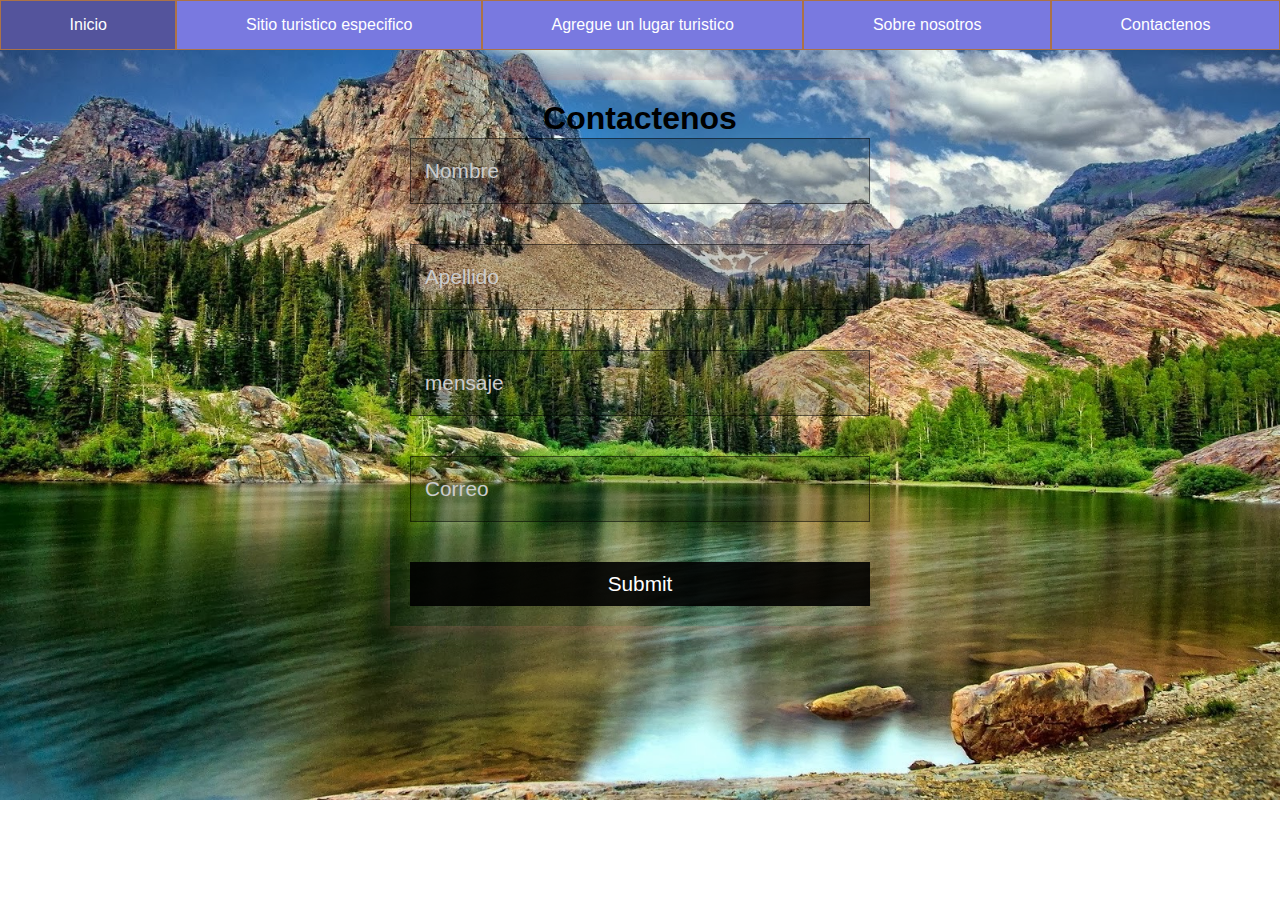
<file: html/pagina5.html>
<!DOCTYPE html>
<html>
<head>
    <meta charset="UTF-8">
    <meta http-equiv="X-UA-Compatible" content="IE=edge">
    <meta name="viewport" content="width=device-width, initial-scale=1.0">
    <title>Agregar lugar turistico</title>
    <link rel="stylesheet" href="/css/estilos.css">
</head>
<body>
    <header>
        <input type="checkbox" id="btn-menu">
        <label for="btn-menu">
            <!--Falta agregar una imagen para el icono de menu de 30x30px-->
            <img src="/img/icono.png" alt="">
        </label>
        <nav class="menu">
            <ul>
                <!--Falta agregar las direcciones a las diferentes opciones del menu 
                    teniendo en cuenta que cada una de estas sera una pagina web diferente-->
                <li><a href="/index.html">Inicio</a></li>
                <li><a href="/html/pagina2.html">Sitio turistico especifico</a></li>
                <li><a href="/html/pagina3.html">Agregue un lugar turistico</a></li>
                <li><a href="/html/pagina4.html">Sobre nosotros</a></li>
                <li><a href="/html/pagina5.html">Contactenos </a></li>
            </ul>
        </nav>
    </header>

    <form action="" class="formulario">
        <h1 class="formulario__titulo">Contactenos</h1>
        <input type="text" class="formulario__input">
        <label for="" class="formulario__label">Nombre</label>

        <input type="text" class="formulario__input">
        <label for="" class="formulario__label">Apellido</label>

        <input type="text" class="formulario__input">
        <label for="" class="formulario__label">mensaje</label>

        <input type="text" class="formulario__input">
        <label for="" class="formulario__label">Correo</label>
        <input type="submit" class="formulario__submit">
    </form>
    <script src="/javascript/funciones.js">
        
    </script>
</body>
</html>
</file>
<file: css/estilos.css>
*{
    box-sizing: border-box;
}

 /* para los telefonos */
[class*="col-"]{
    width: 100%;
}
  
@media only screen and (min-width:600px){
    /* para las tablet*/
    .col-t-1{width: 8.33%;}
     .col-t-2{width: 16.66%;}
     .col-t-3{width: 25%;}
     .col-t-4{width: 33.33%;}
     .col-t-5{width: 41.66%;}
     .col-t-6{width: 50%;}
     .col-t-7{width: 58.33%;}
     .col-t-8{width: 66.66%;}
     .col-t-9{width: 75%;}
     .col-t-10{width: 83.33%;}
     .col-t-11{width: 91.33%;}
     .col-t-12{width: 100%;}
}

@media only screen and (min-width:768px){
     /* para los de escritorio */
     .col-1{width: 8.33%;}
     .col-2{width: 16.66%;}
     .col-3{width: 25%;}
     .col-4{width: 33.33%;}
     .col-5{width: 41.66%;}
     .col-6{width: 50%;}
     .col-7{width: 58.33%;}
     .col-8{width: 66.66%;}
     .col-9{width: 75%;}
     .col-10{width: 83.33%;}
     .col-11{width: 91.33%;}
     .col-12{width: 100%;}
}


[class*="col-"]{
    float: left;
    padding: 10px;
}
 
.row::after{
    content: "";
    clear: both;
    display: table;
}

/* CSS del menu */
body{
    /*CSS para imagen de fondo del body*/
    background: url(/img/fondo\ 2.jpg);
    background-size: 100%;
    background-repeat: no-repeat;
    background-attachment: fixed;
    /*fin de CSS para imagen de fonfo del body*/
    margin: 0;
    font-family: Arial, Helvetica, sans-serif;
    background-color: white;
}

header{
    width: 100%;
    background-color: rgb(121, 121, 224);
}

#btn-menu{
    display: none;
}
body header label img {
    width: 30px;
    height: 30px;
    margin: 0;
    top: 0;
    right: 0;
}
header label{
    display: none;
    width: 30px;
    height: 30px;
    padding: 10px;
    border-right: 1px solid #fa87dd;
}

header label:hover{
    cursor: pointer;  
    background: rgba(0,0,0,0.3); 
}

.menu ul{
    margin: 0;
    list-style: none;
    padding: 0;
    display: flex;
}

.menu li{
    text-align: center;
    flex-grow: 1;
    border: 1px solid #AB7248;
}

.menu li:hover{
    background: rgba(0,0,0,0.3);
}

.menu li a{
    display: block;
    padding: 15px 20px;
    color: #fff;
    text-decoration: none;
}
/*Estilo de ventana flotante*/
.ventana{
    background:#F79E5C;
    width: 65%;
    color:black;
    font-family: Arial, Helvetica, sans-serif;
    font-size: 18px;
    text-align: justify;
    padding: 33px;
    min-height: 250px;
    border-radius: 22px;
    position: fixed;
    left: 20%;
    top: 10%;
    display: none;
    transition: all 0.25s;
}

@media (max-width:768px){
    header label{
        display: block; 
    }

    .menu{
        position: absolute;
        background: #6760A1;
        width: 70%;
        margin-left: -70%;
        transition: all 0.5s;
    }

    .menu ul{
        flex-direction: column;
    }

    #btn-menu:checked ~ .menu{
        margin: 0;
    }

    .ventana{
        width: 80%;
        font-size: 15px;
        left: 10%;
        top: 5%;
    }

}
/* Fin CSS del menu */

h1{
    padding: auto;
    margin: 1px;
    text-align: center;
}
div div h1{
    padding: 8px;
    margin-bottom: 7px;
    background-color: #81437c;
    color: white;
    font-weight: 700;
    box-shadow: 0px 1px 3px black;
    border-radius: 5px;
}


div fieldset{
    background-color: rgb(149, 198, 233);
    padding: auto;
    margin: 1px;
    color: #fff;
}

fieldset fieldset{
    background-color: rgb(204, 211, 216);
    padding: auto;
    margin: 1px;
}

fieldset legend{
    padding: auto;
    margin: 1px;
}

/* Estilos de la ventana flotante */
.sub-ventana{
    background: white;
    padding: 5px;
    border-radius: 5px;
}

.ventana:hover{
    transform: translateY(-15px);
    box-shadow: 0 12px 16px rgba(0, 0, 0, 0.2);
}

#cerrar{
    position: absolute;
    right: 10px;
    top: 10px;
}

div div img{
    width: 22px;
    height: 22px;
}

.img {
    width: 328px;
    height: 224px;
}
/* Fin estilos de la ventana flotante */

/* estilos para los nombre de lugares*/ 

div ul li{
    padding: 8px;
    margin-bottom: 7px;
    background-color: #A360A1;
    color: white;
    font-weight: 700;
    box-shadow: 0px 1px 3px black;
    border-radius: 5px;
    background-color: wheat;
}
/* Estilos de la lista principal */
.container{
    width: 100%;
    max-width: 1200px;
    height: 430px;
    display: flex;
    flex-wrap: wrap;
    justify-content: center;
    margin: auto;
}

.container .card{
    width: 330px;
    height: 430px;
    background-color: #fff;
    border-radius: 8px;
    box-shadow: 0 2px 2px rgba(0, 0, 0, 0.2);
    overflow: hidden;
    margin: 20px;
    text-align: center;
    transition: all 0.25s;
}

.container .card:hover{
    transform: translateY(-15px);
    box-shadow: 0 12px 16px rgba(0, 0, 0, 0.2);
}

.container .card img{
    width: 330px;
    height: 220px;
}


.container .card h4{
    font-weight: 600;
}

.container .card p{
    padding: 0 1rem;
    font-size: 16px;
    font-weight: 300;
}

.container .card a {
    font-weight: 500;
    text-decoration: none;
    color: #3498db;
}



/*inicio de css de formulario de contactenoss*/

.formulario {
    width: 500px;
    max-width: 100%;
    margin: auto;
    margin-top: 30px;
    padding: 20px;
    box-shadow: 0 0 20px 1px rgba(238, 124, 124, 0.3);
    position: relative;

}

.formulario__titulo{
    text-align: center;
    margin-top: 0;
    color: rgba(0, 0, 0, 1.2);
}

.formulario__input, .formulario__label, .formulario__submit{
    display: block;
    width: 100%;
    font-size: 1.3em;
}
.formulario__input{
    padding: 20px;
    border: 1px solid rgb(0,0,0,0.5);
    margin-bottom: 40px;
    background: rgba(0,0,0, 0.2);
}
.formulario__input:focus{
    outline: 1px solid rgba(139, 31, 31, 0.7);
}
.formulario__input:focus + .formulario__label{
    margin-top: -135px;
}
.formulario__label{
    padding-left: 15px;
    position: absolute;
    margin-top: -85px;
    z-index: -20;
    color:#fff;
    transition: all 0.2s;
}
.formulario__submit{
    background: rgba(0,0,0, 0.9);
    color: white;
    padding: 10px 20px;
    cursor: pointer;
    border: none;
}
.fijar{
    margin-top: -135px;
}

/*pagina 4*/
div p{
    padding: 8px;
    margin-bottom: 7px;
    background-color: #A360A1;
    color: white;
    font-weight: 700;
    box-shadow: 0px 1px 3px black;
    border-radius: 5px;
}
</file>
